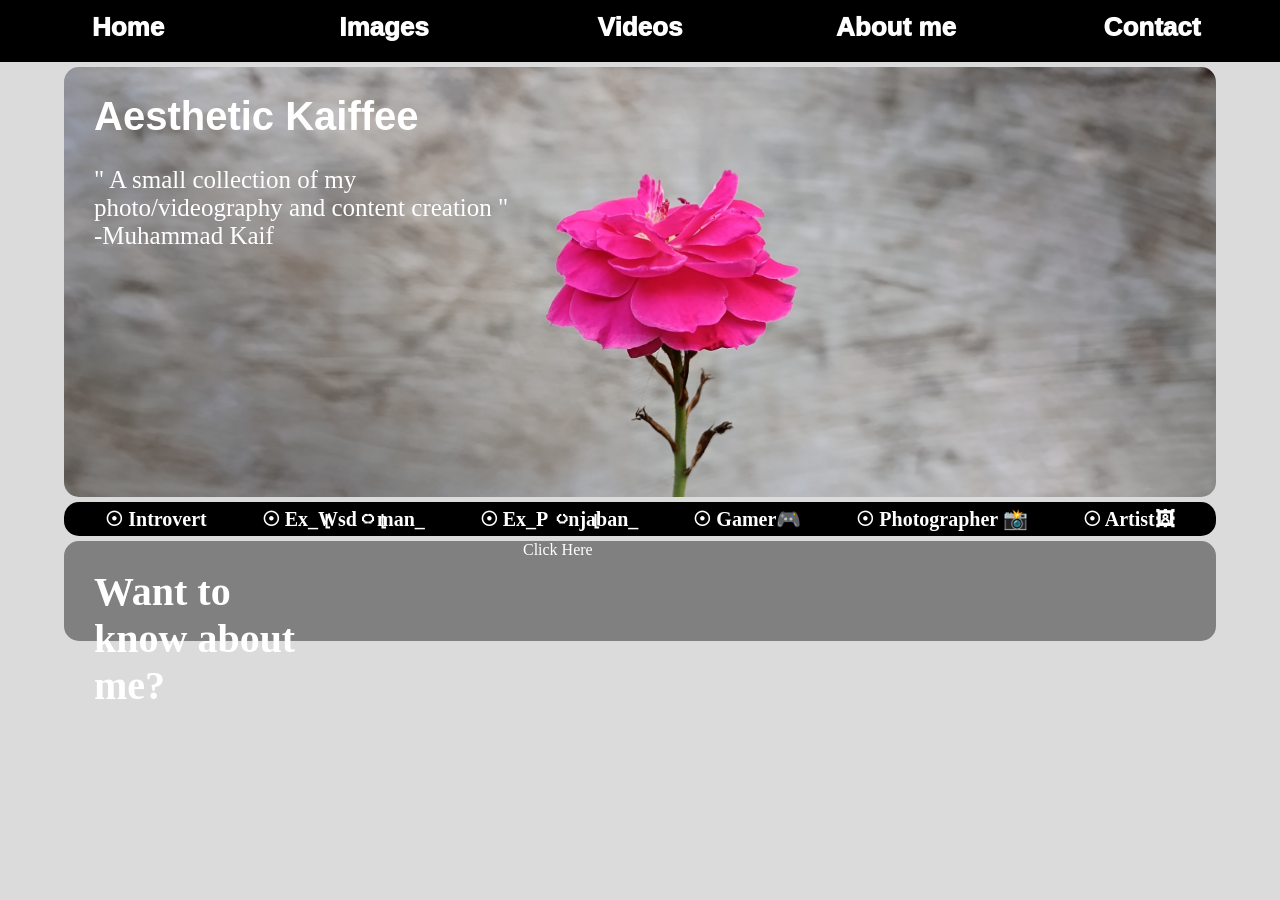
<file: index.html>
<html>
<head>
<title> Home </title>
<link href="Exercise7.css" rel="stylesheet" type"="text/CSS">
</head>
<body style="background-color:#DBDBDB; margin: 0; padding: 0;">

<div id="nav">
		<span style=" text-align:center;"> <a href="index.html">Home</a> </span>
		<span style=" text-align:center;"> <a href="images.html">Images</a> </span>
		<span style=" text-align:center;"> <a href="videos.html">Videos</a> </span>
		<span style=" text-align:center;"> <a href="about.html">About me</a>  </span>
		<span style=" text-align:center;"> <a href="contact.html">Contact  </a> </span>
	</div>
	
<div id="header">
<div>
		<a href="index.html">  <h1 style="font-size:40px;  margin-left:30px;"> Aesthetic Kaiffee </h1> </a>
		<p style="font-size:25px; font-family:Arial Black; margin-left:30px; width:450px; color:white;"> " A small collection of my photo/videography and content creation "<br> -Muhammad Kaif </p>
		</div>
</div>
		
<div id="sa">
<p>  
 ☉ Introvert &nbsp; &nbsp;&nbsp; &nbsp;&nbsp; &nbsp;
☉ Ex_Wုsd၀mုan_  &nbsp; &nbsp;&nbsp; &nbsp;&nbsp; &nbsp;
☉ Ex_Pပnjabုan_   &nbsp; &nbsp;&nbsp; &nbsp;&nbsp; &nbsp;
☉ Gamer🎮   &nbsp; &nbsp;&nbsp; &nbsp;&nbsp; &nbsp;
☉ Photographer 📸   &nbsp; &nbsp;&nbsp; &nbsp;&nbsp; &nbsp;
☉ Artist🖼   
 </p>
</div>


<div style="width:90%;
	background-color:grey;
	height:100px;
	display:flex;
	margin:auto;
	border-radius:15px;
	margin-top:5px;
	margin-bottom:5px;
	color:white;
	align-content:center;">

	<span>   <h1 style="font-size:40px; width:50%; margin-left:30px;"> Want to know about me?  </h1>   </span>
	<span> <a> Click Here</a>  </span>

</div>






</body>
</html>
</file>
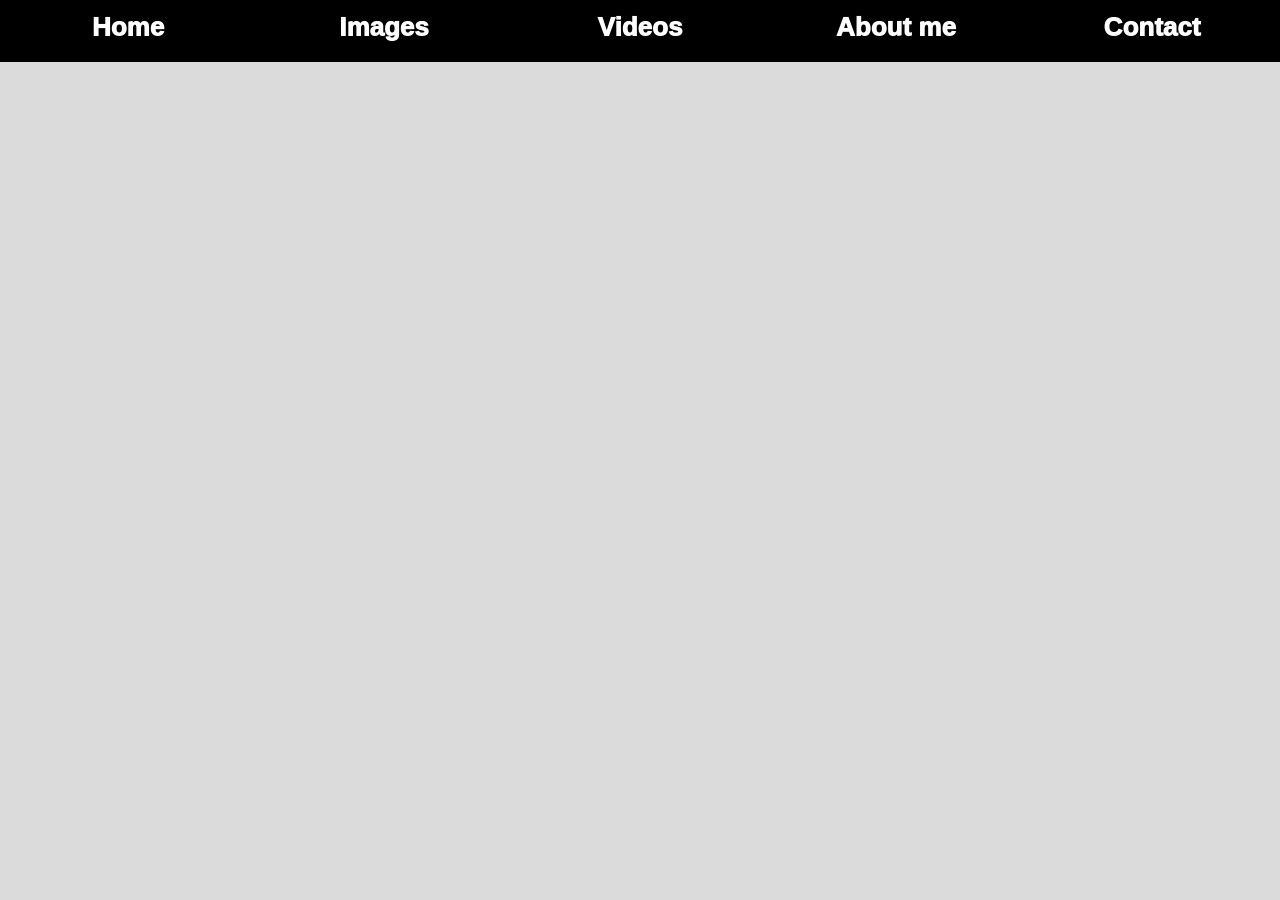
<file: about.html>
<html>
<head>
<title> About </title>
<link href="Exercise7.css" rel="stylesheet" type"="text/CSS">
</head>
<body style="background-color:#DBDBDB; margin: 0; padding: 0;">


<div id="nav">
		<span style=" text-align:center;"> <a href="index.html">Home</a> </span>
		<span style=" text-align:center;"> <a href="images.html">Images</a> </span>
		<span style=" text-align:center;"> <a href="videos.html">Videos</a> </span>
		<span style=" text-align:center;"> <a href="about.html">About me</a>  </span>
		<span style=" text-align:center;"> <a href="contact.html">Contact  </a> </span>
	</div>
	



</body>
</html>
</file>
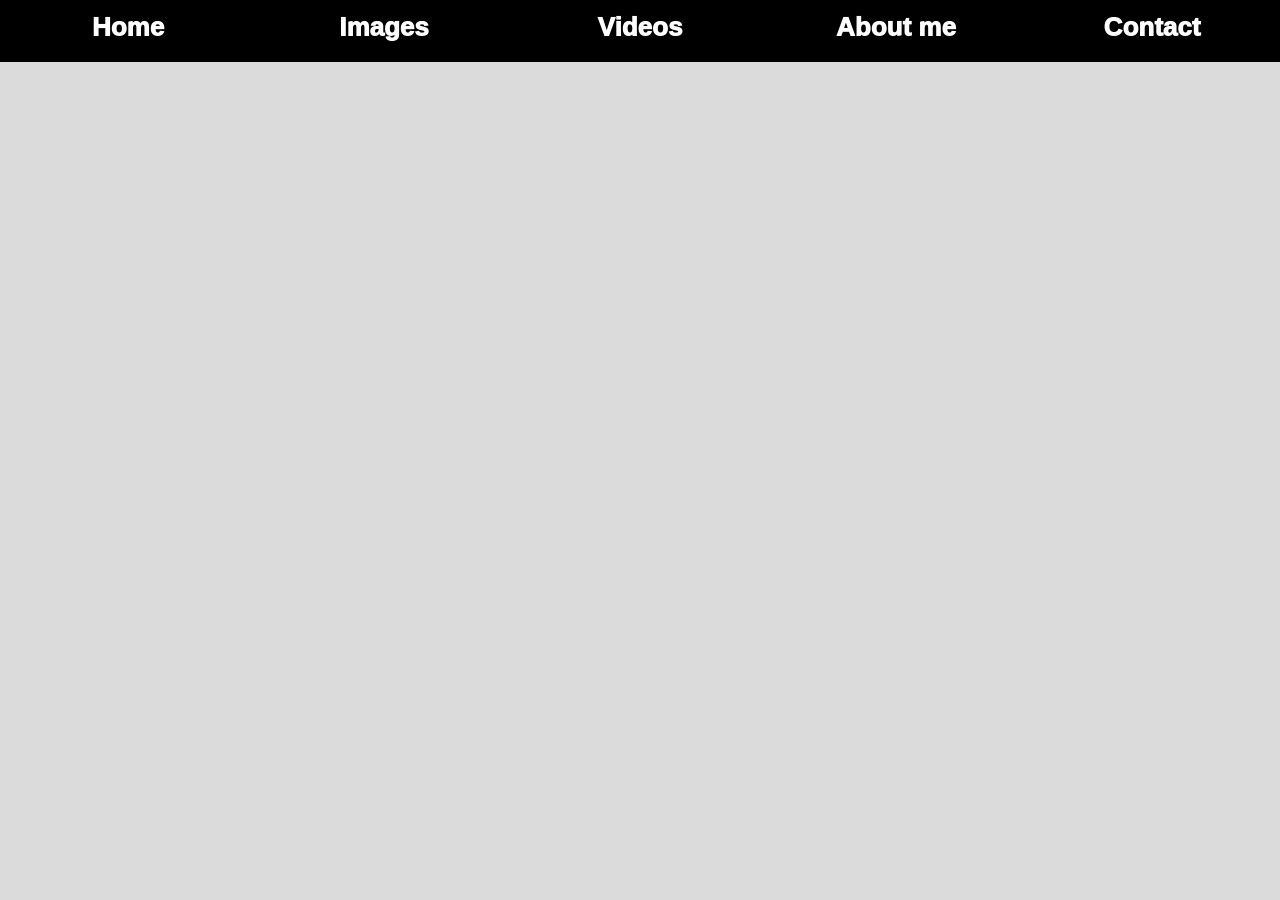
<file: contact.html>
<html>
<head>
<title> Contact </title>
<link href="Exercise7.css" rel="stylesheet" type"="text/CSS">
</head>
<body style="background-color:#DBDBDB; margin: 0; padding: 0;">


<div id="nav">
		<span style=" text-align:center;"> <a href="index.html">Home</a> </span>
		<span style=" text-align:center;"> <a href="images.html">Images</a> </span>
		<span style=" text-align:center;"> <a href="videos.html">Videos</a> </span>
		<span style=" text-align:center;"> <a href="about.html">About me</a>  </span>
		<span style=" text-align:center;"> <a href="contact.html">Contact  </a> </span>
	</div>
	
<div>





</div>


</body>
</html>
</file>
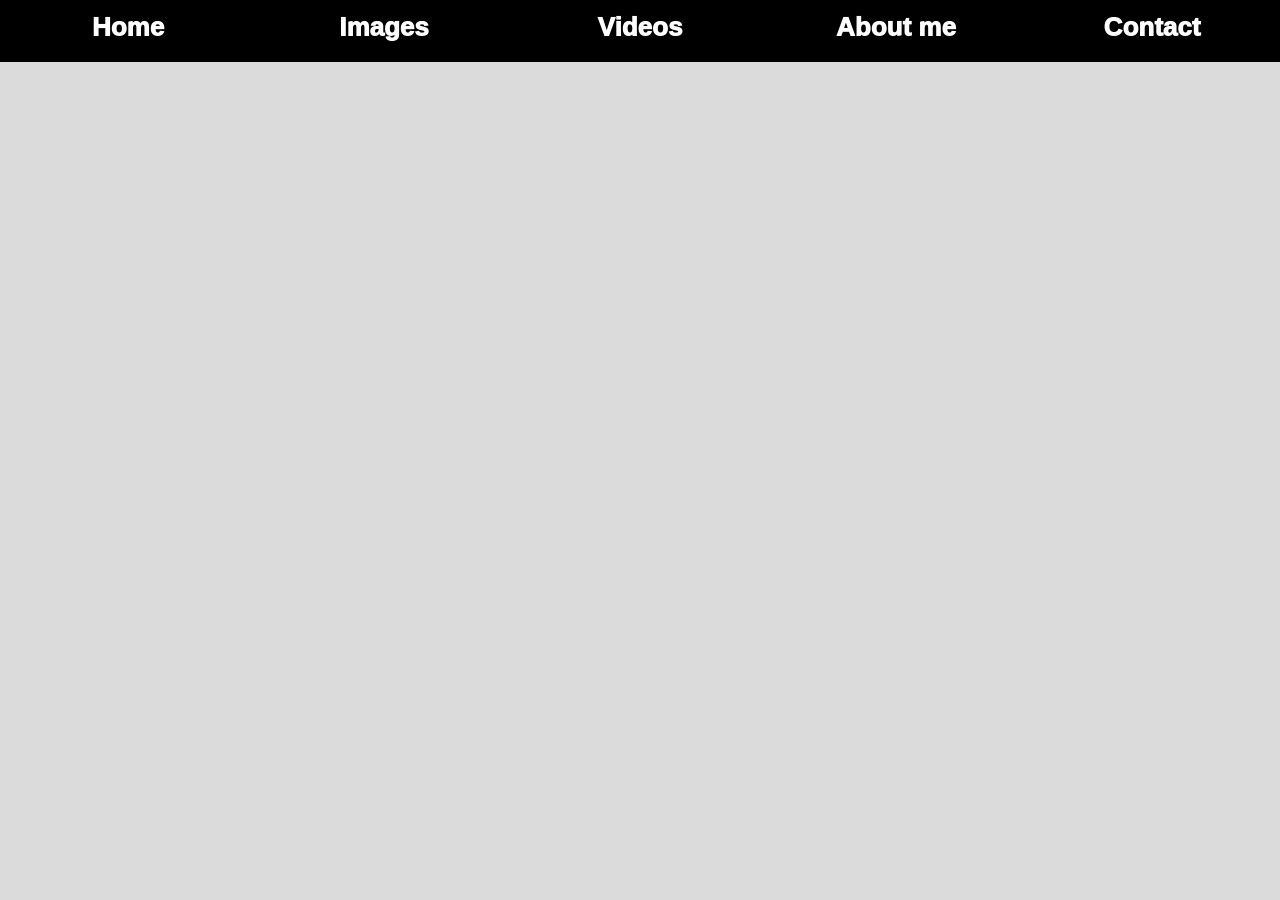
<file: videos.html>
<html>
<head>
<title> Videos </title>
<link href="Exercise7.css" rel="stylesheet" type"="text/CSS">
</head>
<body style="background-color:#DBDBDB; margin: 0; padding: 0;">


<div id="nav">
		<span style=" text-align:center;"> <a href="index.html">Home</a> </span>
		<span style=" text-align:center;"> <a href="images.html">Images</a> </span>
		<span style=" text-align:center;"> <a href="videos.html">Videos</a> </span>
		<span style=" text-align:center;"> <a href="about.html">About me</a>  </span>
		<span style=" text-align:center;"> <a href="contact.html">Contact  </a> </span>
	</div>
	



</body>
</html>
</file>
<file: Exercise7.css>
#nav{
	display:flex;
	padding-top:1px;
	padding-bottom:1px;
	height:60px;
	width:100%;	
	position:sticky;
	left:0;
	right:0;
	background-color:black;
}
#nav span{
	width:20%;
	cursor:pointer; 
	background-color:black;
	border: 1px solid;
}
#nav a{
	text-decoration:none;
	font-family:Arial, sans-sarif;
	color:white;
	font-size:26px;
	padding-top:10px;
	padding-bottom:10px;
	display:block;
	font-weight:1000;
}
#nav a:hover{
	color:red;
	font-size:26px;
	margin-top:-2px;
	margin-bottom:-2px;
	}	
	
#header{
	width:90%;
	background-image:url('hfl.jpg');
	height:430px;
	background-size:cover;
	display:flex;
	margin:auto;
	border-radius:15px;
	margin-top:5px;
	margin-bottom:5px;
}
#header a{
	text-decoration:none;
	font-family:Arial, sans-sarif;
	color:white;
	display:block;
	font-weight:1000;
}
#header a:hover{
	color:black;	
}

#sa p{
	background-color:black;
	border-radius:15px;
	margin:auto;
	display:block;
	color:white;
	text-align:center;
	font-size:20px;
	width:90%;
	align-content:center;
	font-weight:700;
	margin-bottom:5px;
	padding-top:5px;
	padding-bottom:5px;
	
} 








!-----------------------------------------------------------------------------IMAGES-------------------------------------------------------------------------!
#images{
width:1000px;
display:flex;
justify-content:center;
gap:10px;
margin-top:5px;
}

#images div{
cursor:pointer;
display:inline;
width:250px;
height:250px;
border-radius:8px;
overflow:hidden;
padding-top:5px;
padding-bottom:5px;
	}
	
#images div img{
	width:250px;
height:250px;
	object-fit:cover;
	display: inline;
}
</file>
